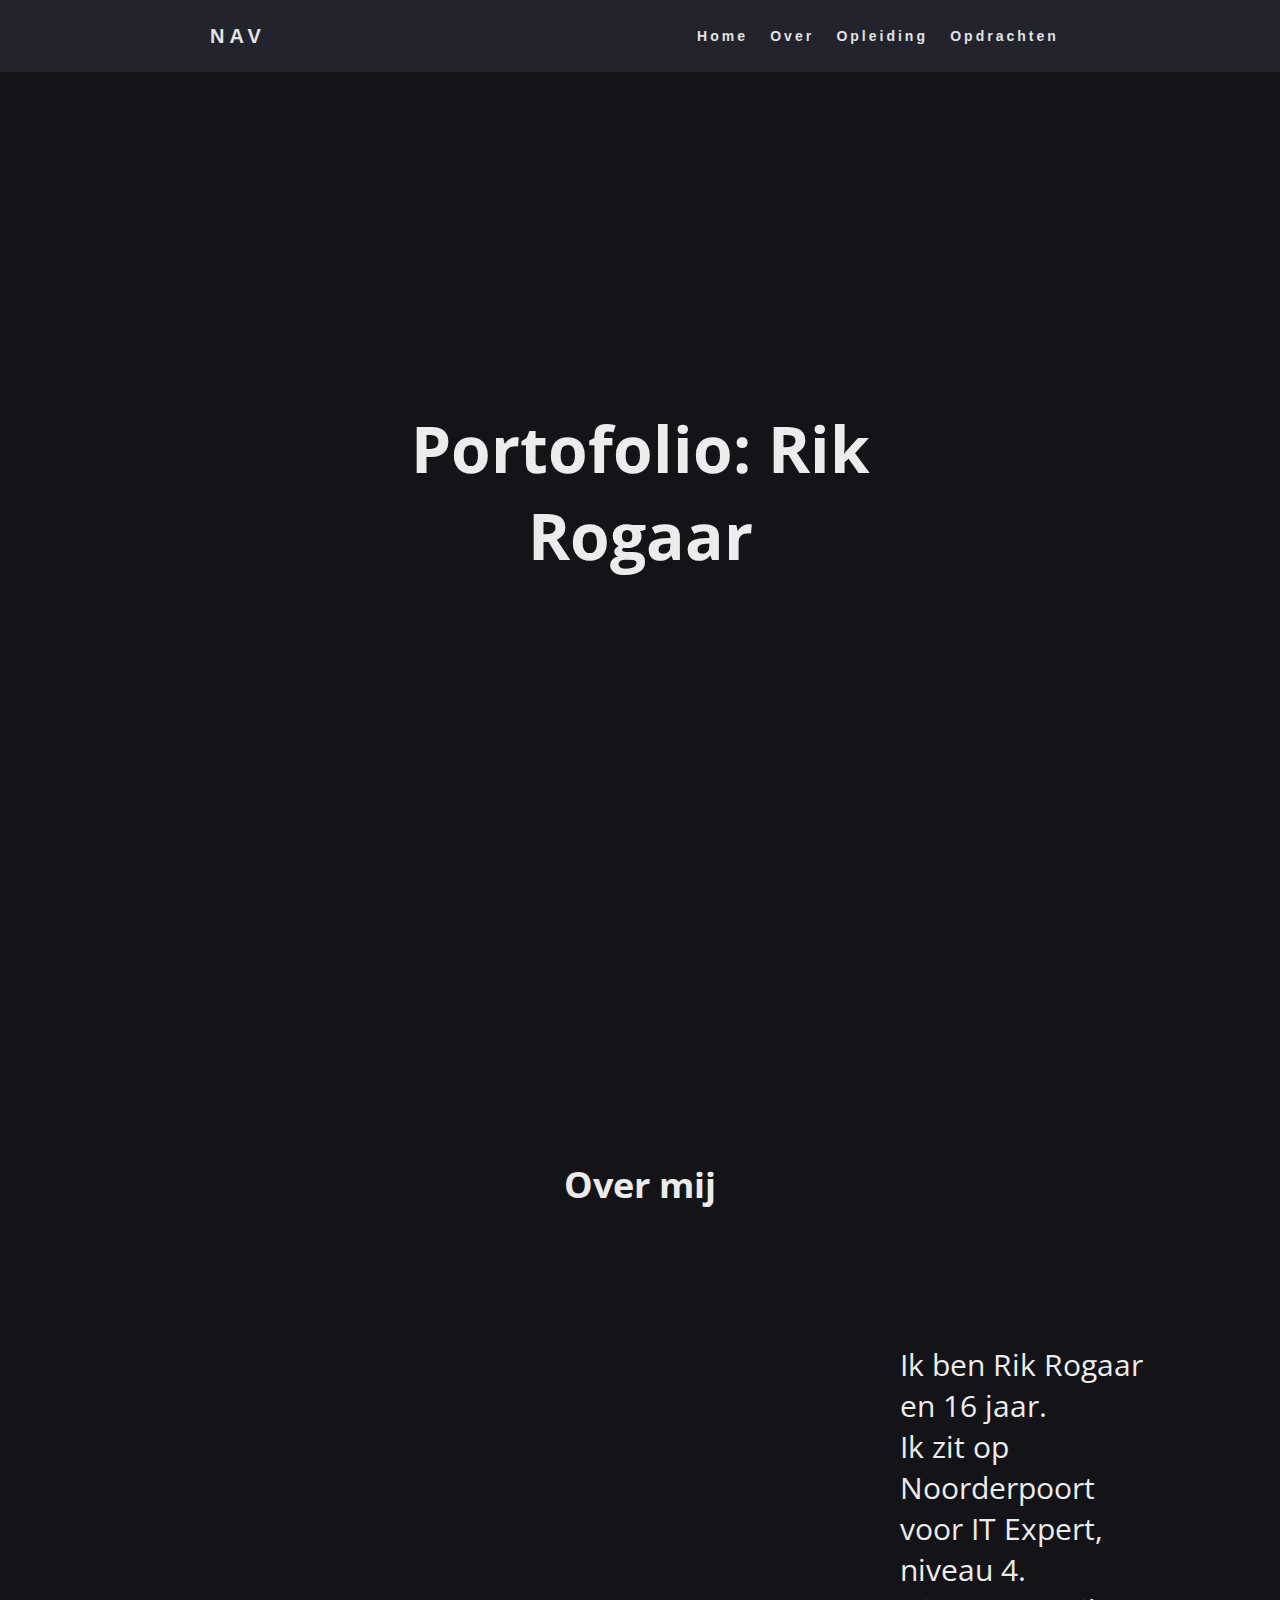
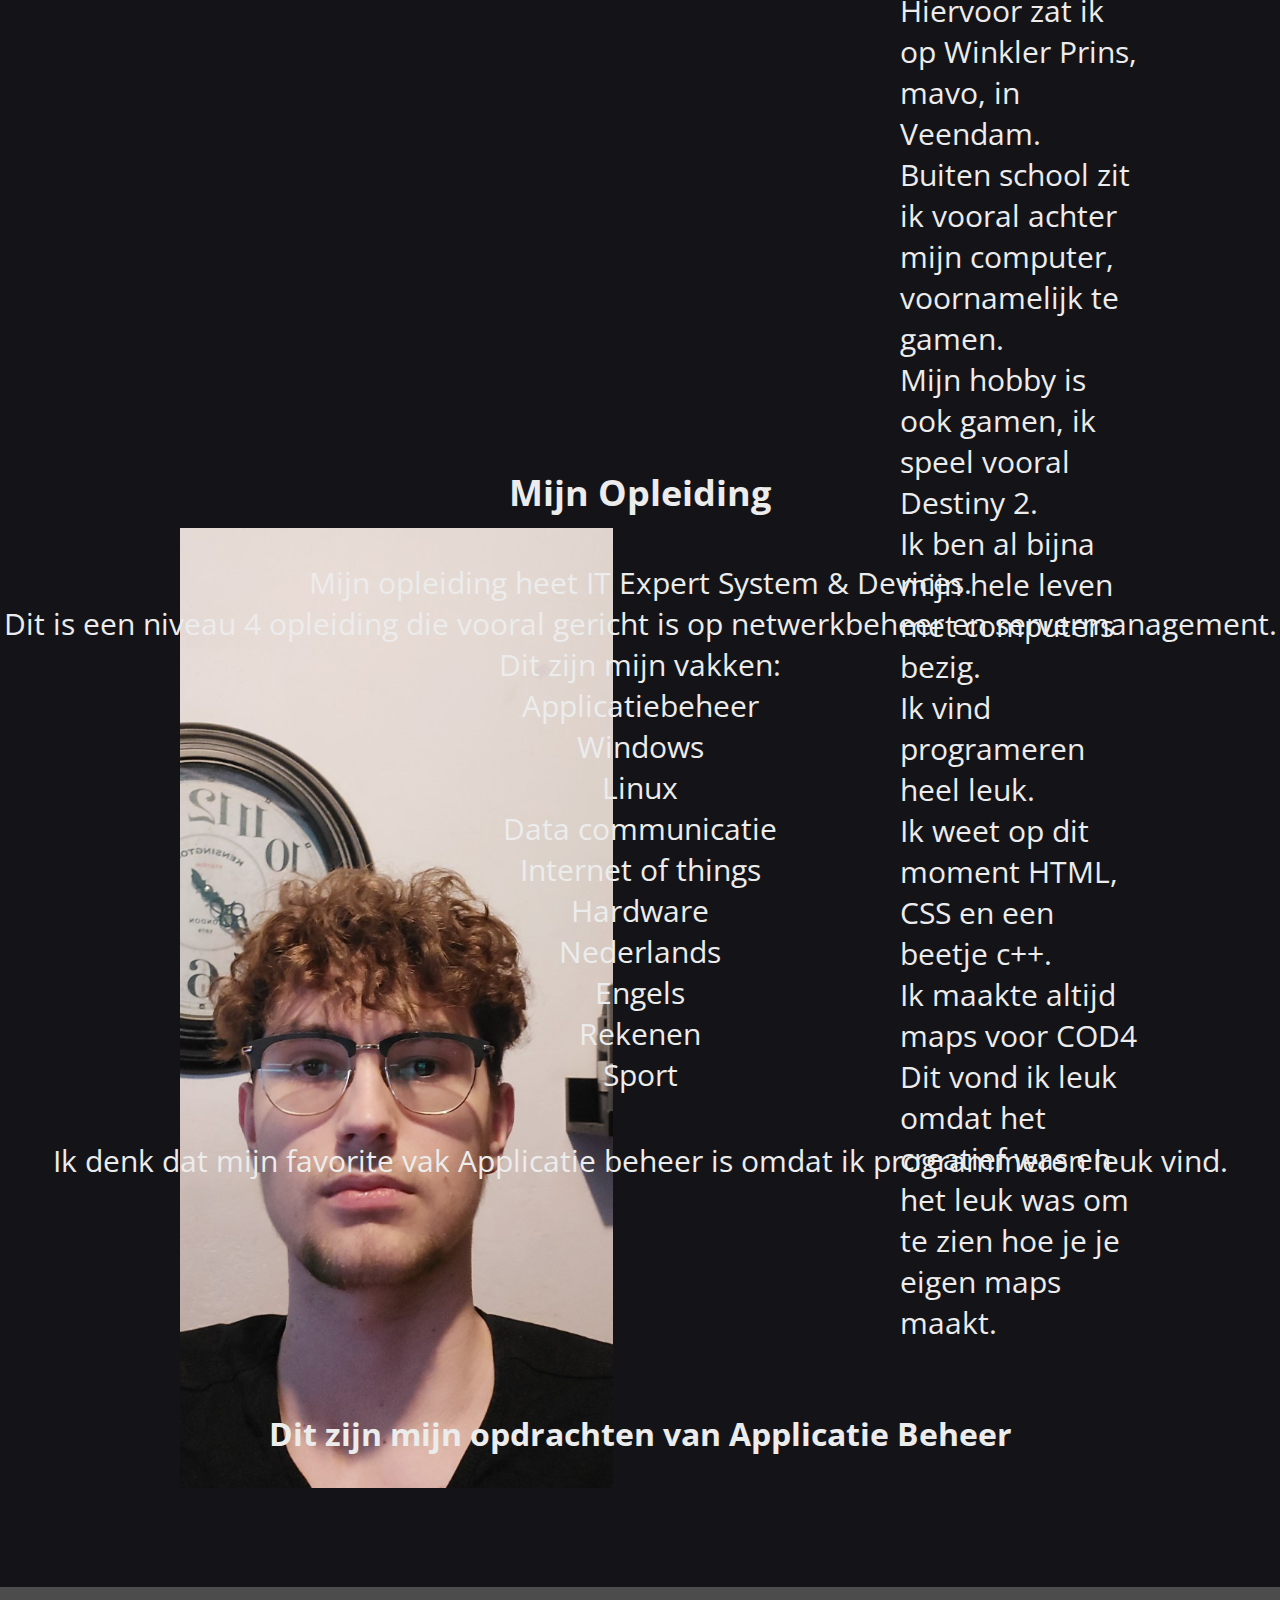
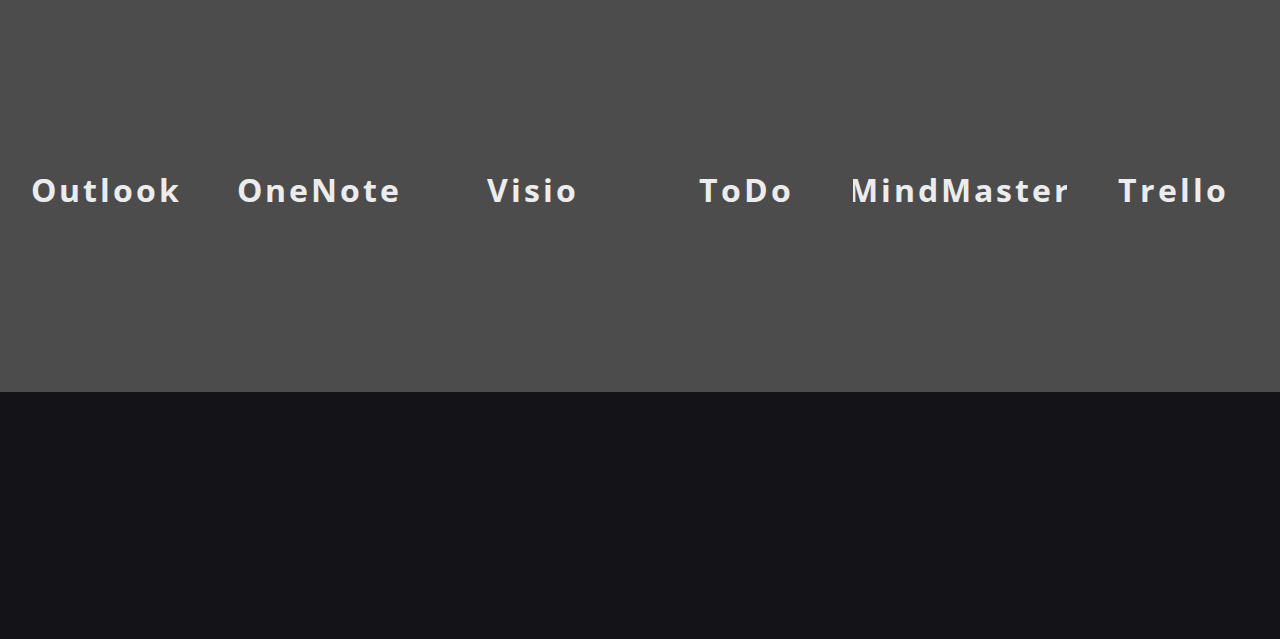
<file: index.html>
<!DOCTYPE html>
<html lang="en">
  <head>
    <meta charset="UTF-87" />
    <meta name="viewport" content="width=device-width, initial-scale=1.0" />
    <meta http-equiv="X-UA-Compatible" content="chrome=1" />
    <link rel="stylesheet" href="css/style.css" />
    <title>Eindopdracht</title>
  </head>
  <body>
    <div class="h1">
    <h1></h1></div>
    <div class="section-t1" id="section1">
      <h1> Portofolio: Rik Rogaar</h1>
    </div>
    <div class="section-t2" id="section2">

    <h1>Over mij
    </h1>
    <p>Ik ben Rik Rogaar en 16 jaar.<br>Ik zit op Noorderpoort voor IT Expert, niveau 4.<br>Hiervoor zat ik op Winkler Prins, mavo, in Veendam.<br>Buiten school zit ik vooral achter mijn computer, voornamelijk te gamen.<br>Mijn hobby is ook gamen, ik speel vooral Destiny 2.<br>Ik ben al bijna mijn hele leven met computers bezig.<br>Ik vind programeren heel leuk.<br>Ik weet op dit moment HTML, CSS en een beetje c++.</br>Ik maakte altijd maps voor COD4<br> Dit vond ik leuk omdat het creatief was en het leuk was om te zien hoe je je eigen maps maakt.      <img src="/files/fotorik.jpg" alt="Foto van mijzelf" style="float:left;height:960px;"></p>
  
  </div>
    <div class="section-t3" id="section3">
      <h1>Mijn Opleiding</h1>
      <p>Mijn opleiding heet IT Expert System & Devices.<br> Dit is een niveau 4 opleiding die vooral gericht is op netwerkbeheer en servermanagement.<br>Dit zijn mijn vakken:</p>
      <li>Applicatiebeheer</li>
      <li>Windows</li>
      <li>Linux</li>
      <li>Data communicatie</li>
      <li>Internet of things</li>
      <li>Hardware</li>
      <li>Nederlands</li>
      <li>Engels</li>
      <li>Rekenen</li>
      <li>Sport</li>
      <p>Ik denk dat mijn favorite vak Applicatie beheer is omdat ik programmeren leuk vind.</p>
    </div>
    <div class="section-t40" id="section4-0">
      <h1>Dit zijn mijn opdrachten van Applicatie Beheer</h1>
    </div>
    <div id="select-panels" class="container">
      <div id="outlook" class="section">
        <div class="content">
          <h1><a href="https://drive.google.com/file/d/1nBwpPvjRG93K2OGeAq6GhYtr82ZtN9kU/view?usp=sharing" target="_blank">Outlook</h1></a>
        </div>
        <div class="overlay"></div>
      </div>
      <div id="onenote" class="section">
        <div class="content">
          <h1><a href="https://drive.google.com/file/d/1af0DByRjXNgIaIV8l-pQk6X_awZyjrI-/view?usp=sharing" target="_blank">OneNote</h1></a>
        </div>
        <div class="overlay"></div>
      </div>
      <div id="visio" class="section">
        <div class="content">
          <h1><a href="https://drive.google.com/file/d/1VvaJSxVuYogtLm1NAmCrzf4XQgB9Vzsa/view?usp=sharing" target="_blank">Visio</h1></a>
        </div>
        <div class="overlay"></div>
      </div>
      <div id="todo" class="section">
        <div class="content">
          <h1><a href="https://drive.google.com/file/d/1PrNWgG987fynw0-Ws3zCKBOsLtOOteQU/view?usp=sharing" target="_blank">ToDo</h1></a>
        </div>
        <div class="overlay"></div>
      </div>
      <div id="mindmaster" class="section">
        <div class="content">
          <h1><a href="/subpages/mindmaster.html" target="_blank">MindMaster</h1></a>
        </div>
        <div class="overlay"></div>
      </div>
      <div id="trello" class="section">
        <div class="content">
          <h1><a href="/subpages/trello.html" target="_blank">Trello</h1></a>
        </div>
        <div class="overlay"></div>
      </div>

    </div>
     <div class="section-t41" id="section4-1" target="_blank"></div>
    <nav>
      <div class="logo">
        <h4>Nav</h4>
      </div>
      <ul class="nav-links">
        <li><a href="#section1">Home</a></li>
        <li><a href="#section2">Over</a></li>
        <li><a href="#section3">Opleiding</a></li>
        <li><a href="#select-panels">Opdrachten</a></li>
      </ul>
      <div class="burger">
        <div class="line1"></div>
        <div class="line2"></div>
        <div class="line3"></div>
      </div>
    </nav>
    <script src="js/app.js"></script>
  </body>
</html>
</file>
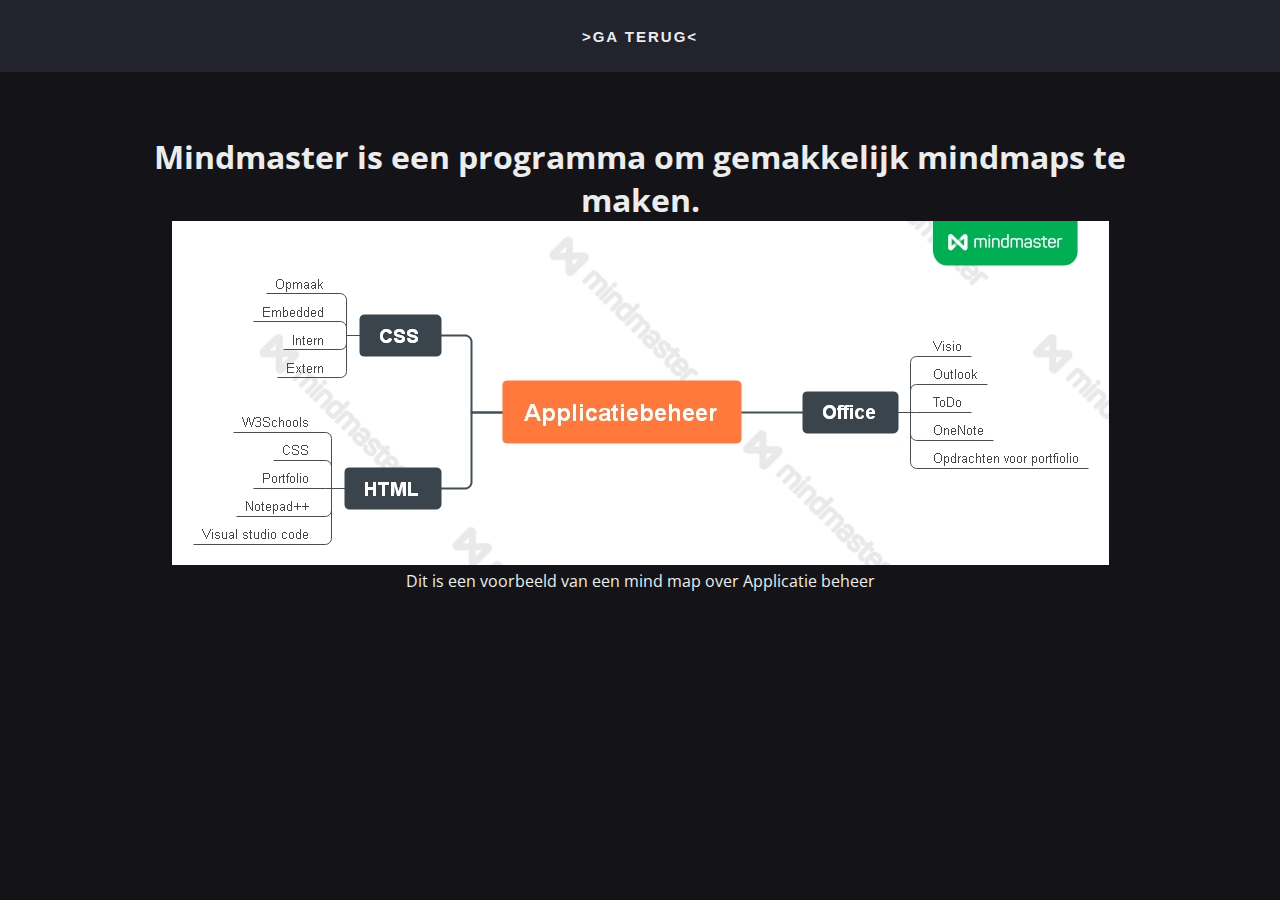
<file: subpages/mindmaster.html>
<!DOCTYPE html>
<html lang="en">
  <head>
    <meta charset="UTF-87" />
    <meta name="viewport" content="width=device-width, initial-scale=1.0" />
    <meta http-equiv="X-UA-Compatible" content="chrome=1" />
    <link rel="stylesheet" href="/css/mindmaster-style.css" />
    <title>Eindopdracht Mindmaster</title>
  </head>
  <body>
    <nav>
        <div class="logo">
          <h4><a href="/index.html"> >Ga terug< </a></h4>
        </div>
        </nav>
        <div class="text">
        <h1>Mindmaster is een programma om gemakkelijk mindmaps te maken.</h1>
        <img src="/files/Applicatiebeheer.jpeg">
        <p>Dit is een voorbeeld van een mind map over Applicatie beheer</p>
        </div>


  </body>
  </html>
</file>
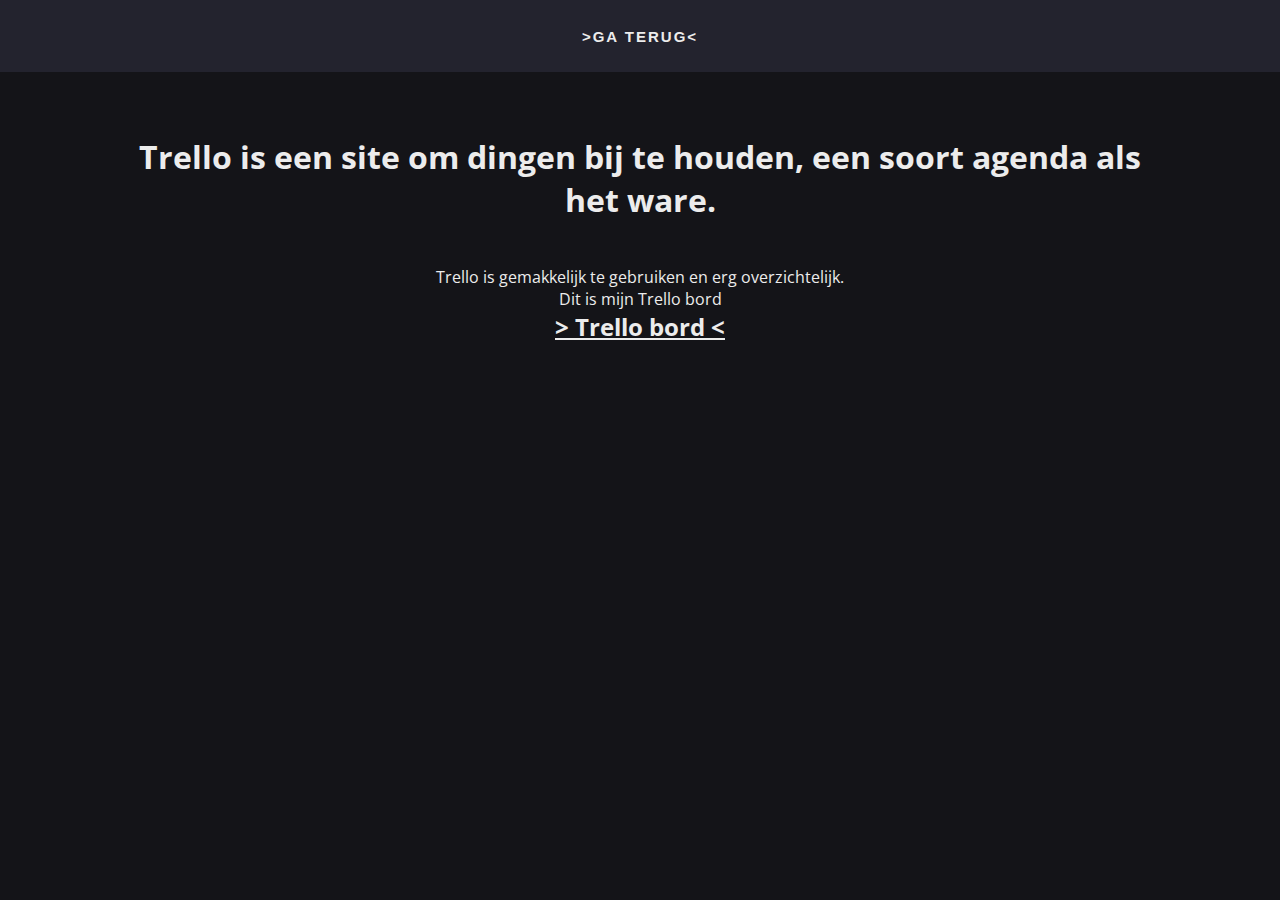
<file: subpages/trello.html>
<!DOCTYPE html>
<html lang="en">
  <head>
    <meta charset="UTF-87" />
    <meta name="viewport" content="width=device-width, initial-scale=1.0" />
    <meta http-equiv="X-UA-Compatible" content="chrome=1" />
    <link rel="stylesheet" href="/css/trello-style.css" />
    <title>Eindopdracht Trello</title>
  </head>
  <body>
    <nav>
        <div class="logo">
          <h4><a href="/index.html"> >Ga terug< </a></h4>
        </div>
        </nav>
        <div class="text">
        <h1>Trello is een site om dingen bij te houden, een soort agenda als het ware.</h1>
        <p>Trello is gemakkelijk te gebruiken en erg overzichtelijk.<br>Dit is mijn Trello bord</p>
        <h2><a href="https://trello.com/b/N5crNkFT/school" target="_blank"> > Trello bord < </a></h2>

        </div>


  </body>
  </html>
</file>
<file: css/style.css>
@import url(https://fonts.googleapis.com/css2?family=Open+Sans&display=swap);

:root { /* selecteerd de document zijn root element */ 
  font-size: 16px;
  font-family: "Open Sans";
  --text-primary: #ececec; /* deze 4 kleuren zijn zo dat bij alles wat ik doe, kan ik deze 4 kleuren weer gebruiken door var() te gebruiken */
  --text-secondary: #b6b6b6;
  --bg-primary: #23232e;
  --bg-secondary: #141418; 
}

* { /* "*" selecteerd alle elementen */ 
  margin: 0;
  padding: 0;
  box-sizing: border-box;
  scroll-behavior: smooth;
}

/* -webkit is een browser engine van apple voor safari/chrome, en werkt op alle platformen, blink bijvoorbeeld van google werkt niet op IOS */
/* Ik weet alleen van het gebruiken van webkit, over andere weet ik niet, hier gebruik ik webkit om de scrollbar te veranderen */
/* Vaak wordt webkit als standaard gebruikt voor de opmaak, webkit zelf is een niet-standaard psuedo element*/

::-webkit-scrollbar { /*  de scrollbar zelf */
  width: 0.5rem;
}

::-webkit-scrollbar-track { /* de track van de scrollbar, dus wat er achter de scrollbar zit  */
  background: #1e1e24;
}

::-webkit-scrollbar-thumb{ /* de staaf die je beweegt */
  background: #555555
}

/* #abc selecteerd de element met id="abc"  */ 

#outlook {
  background-image: url(https://upload.wikimedia.org/wikipedia/commons/thumb/a/a3/Microsoft_Office_Outlook_%282013%E2%80%932018%29.svg/1200px-Microsoft_Office_Outlook_%282013%E2%80%932018%29.svg.png);
}

#onenote {
  background-image: url(https://upload.wikimedia.org/wikipedia/commons/thumb/8/8e/Microsoft_OneNote-Logo.svg/1200px-Microsoft_OneNote-Logo.svg.png);
}

#todo {
  background-image: url(https://to-do-cdn.microsoft.com/static-assets/c87265a87f887380a04cf21925a56539b29364b51ae53e089c3ee2b2180148c6/icons/logo.png);
}

#mindmaster {
  background-image: url(https://cdnp2.stackassets.com/06ab1a8bfd644e7879eb8de2e259501a5b1a9ffc/store/cd7eea49d76ef45cf6438224235c37083dada40322e10193d16edc02c8b3/sale_27952_primary_image.jpg);
}


#trello {
  background-image: url(https://marketplace.mypurecloud.com/28895253-eb3b-4743-a0f9-a3ba430a6e2f/applogo_c43650ce.png);
}

#visio {
  background-image: url(https://upload.wikimedia.org/wikipedia/commons/thumb/0/0d/Microsoft_Office_Visio_%282013%E2%80%932019%29.svg/1200px-Microsoft_Office_Visio_%282013%E2%80%932019%29.svg.png);
}

#section1 {
  height: 980px;
  background-color: var(--bg-secondary);
  color: var(--text-primary);
}

#section2 {
  height: 980px;
  background-color: var(--bg-secondary);
}

#section3 {
  height: 980px;
  background-color: var(--bg-secondary);
}

#section4-0 {
  height: 247px;
  background-color: var(--bg-secondary);
}

#section4-1 {
  height: 247px;
  background-color: var(--bg-secondary);
}

.section-t1{
  color: var(--text-primary);
  text-align: center;
  padding: 45vh;
  font-size: 32px;
}

.section-t2{
  color: var(--text-primary);
  text-align: center;
}

.section-t2{
  display:grid; 
}

.section-t2 h1{
  padding-top: 20vh;
  font-size: 36px;
}

.section-t2 img{
  height: 960px;
  margin-top: -86vh;
  margin-left: -80vh;
}

.section-t2 p{
  padding: 15vh;
  font-size: 30px;
  text-align: left;
  padding-left: 100vh;
}

.section-t3{
  color: var(--text-primary);
  text-align: center;
}

.section-t3 h1{
  padding-top: 12vh;
  font-size: 36px;
}

.section-t3 p{
  font-size: 30px;
  padding-top: 5vh;
}


.section-t3 li{
  font-size: 30px;
}



.section-t40 {
  color: var(--text-primary);
  text-align: center;
  padding: 8vh;
}
/* dit is van de projecten selector */ 

.container {
  display: flex;
  height: 45vh;
}

.container a{
  color: var(--text-primary);
  text-decoration: none;
  letter-spacing: 3px;
  font-weight: bold;
}


.section {
  flex: 1;
  display: flex;
  justify-content: center;
  align-items: center;
  height: 100%;
  overflow: hidden;
  background-size: cover;
  background-position: center;
  color: #fff;
  transition: flex .4s ease;
  position: relative;
}

.section .overlay {
  background-color: rgba(0, 0, 0, 0.7);
  width: 100%;
  height: 100%;
  position: absolute;
  transition: background-color .8s ease;
}

.section .content {
  z-index: 2;
}

.section:hover {
  flex: 2;
}

.section:hover .overlay {
  background-color: rgba(0, 0, 0, 0.95);
}

/* dit is van de navbar boven aan */

nav {
  position: fixed;
  top: 0;
  width: 100%;
  display: flex;
  justify-content: space-around;
  align-items: center;
  min-height: 8vh;
  background-color: var(--bg-primary);
  font-family: "Poppins", sans-serif;
}

.logo {
  color: rgb(226, 226, 226);
  text-transform: uppercase;
  letter-spacing: 5px;
  font-size: 20px;
}

.nav-links {
  display: flex;
  justify-content: space-around;
  width: 30%;
}

.nav-links li {
  list-style: none;
}

.nav-links a {
  color: rgb(226, 226, 226);
  text-decoration: none;
  letter-spacing: 3px;
  font-weight: bold;
  font-size: 14px;
}

/* Dit is voor de burger en de animatie ervan in de mobile view */

.burger {
  display: none;
}

.burger div {
  width: 25px;
  height: 3px;
  background-color: rgb(226, 226, 226);
  margin: 5px;
  transition: all 0.3s ease;
}

@media screen and (max-width: 1024px) {
  .nav-links {
      width: 60%;
  }
}

@media screen and (max-width: 768px) {
  body {
      overflow-x: hidden;
  }
  
  .nav-links {
      position: fixed;
      right: 0px;
      height: 92vh;
      top: 8vh;
      background-color: var(--bg-secondary);
      display: flex;
      flex-direction: column;
      align-items: center;
      width: 50%;
      transform: translateX(100%);
      transition: transform 0.5s ease-in;
  }
  
  .nav-links li {
      opacity: 0;
  }
  
  .burger {
      display: block;
      cursor: pointer;
  }
}

.nav-active {
      transform: translateX(0%);
}

@keyframes navLinkFade {
  from {
      opacity: 0;
      transform: translateX(50px);
  }
  to {
      opacity: 1;
      transform: translateX(0);
  }
}

/* animatie van de burger naar een 'X' in de mobile view */

.toggle .line1 {
  transform: rotate(-45deg) translate(-5px, 6px);
}

.toggle .line2 {
  opacity: 0;
}

.toggle .line3 {
  transform: rotate(45deg) translate(-5px, -6px);
}
</file>
<file: css/mindmaster-style.css>
@import url(https://fonts.googleapis.com/css2?family=Open+Sans&display=swap);

:root { 
  font-size: 16px;
  font-family: "Open Sans";
  --text-primary: #ececec;
  --text-secondary: #b6b6b6;
  --bg-primary: #23232e;
  --bg-secondary: #141418; 
}

* { 
    margin: 0;
    padding: 0;
    box-sizing: border-box;
    scroll-behavior: smooth;
  }

::-webkit-scrollbar { 
    width: 0.5rem;
  }
  
  ::-webkit-scrollbar-track { 
    background: #1e1e24;
  }
  
  ::-webkit-scrollbar-thumb{ 
    background: #555555
  }

  embed:focus{
    outline: none;
  }

.protocol{
  margin-left: 28vh;
  outline: none;
}

body{
  background-color: var(--bg-secondary);
}


nav {
    position: fixed;
    top: 0;
    width: 100%;
    display: flex;
    justify-content: space-around;
    align-items: center;
    min-height: 8vh;
    background-color: var(--bg-primary);
    font-family: "Poppins", sans-serif;
  }
  
    .logo {
    color: var(--text-primary);
    text-transform: uppercase;
    letter-spacing: 2px;
    font-size: 15px;
  }

  .logo a{
    text-decoration: none;
    font-weight: bold;
    cursor: pointer;
    color: var(--text-primary);
  }
  
.text{
  color: var(--text-primary);
  margin: 15vh;
  text-align: center;
}

.img{
  padding-top: 80vh;
}
</file>
<file: css/trello-style.css>
@import url(https://fonts.googleapis.com/css2?family=Open+Sans&display=swap);

:root { 
  font-size: 16px;
  font-family: "Open Sans";
  --text-primary: #ececec;
  --text-secondary: #b6b6b6;
  --bg-primary: #23232e;
  --bg-secondary: #141418; 
}

* { 
    margin: 0;
    padding: 0;
    box-sizing: border-box;
    scroll-behavior: smooth;
  }


::-webkit-scrollbar { 
    width: 0.5rem;
  }
  
  ::-webkit-scrollbar-track { 
    background: #1e1e24;
  }
  
  ::-webkit-scrollbar-thumb{ 
    background: #555555
  }

  embed:focus{
    outline: none;
  }

.protocol{
  margin-left: 28vh;
  outline: none;
}

body{
  background-color: var(--bg-secondary);
}


nav {
    position: fixed;
    top: 0;
    width: 100%;
    display: flex;
    justify-content: space-around;
    align-items: center;
    min-height: 8vh;
    background-color: var(--bg-primary);
    font-family: "Poppins", sans-serif;
  }
  
    .logo {
    color: var(--text-primary);
    text-transform: uppercase;
    letter-spacing: 2px;
    font-size: 15px;
  }

  .logo a{
    text-decoration: none;
    font-weight: bold;
    cursor: pointer;
    color: var(--text-primary);
  }
  
.text{
  color: var(--text-primary);
  margin: 15vh;
  text-align: center;
}

.text a{
    text-decoration: unerline;
    font-weight: bold;
    cursor: pointer;
    color: var(--text-primary);
}

.text p{
  padding-top: 5vh;
}

.text h2{
    font-weight: bold;
    cursor: pointer;
    color: var(--text-primary);
}
</file>
